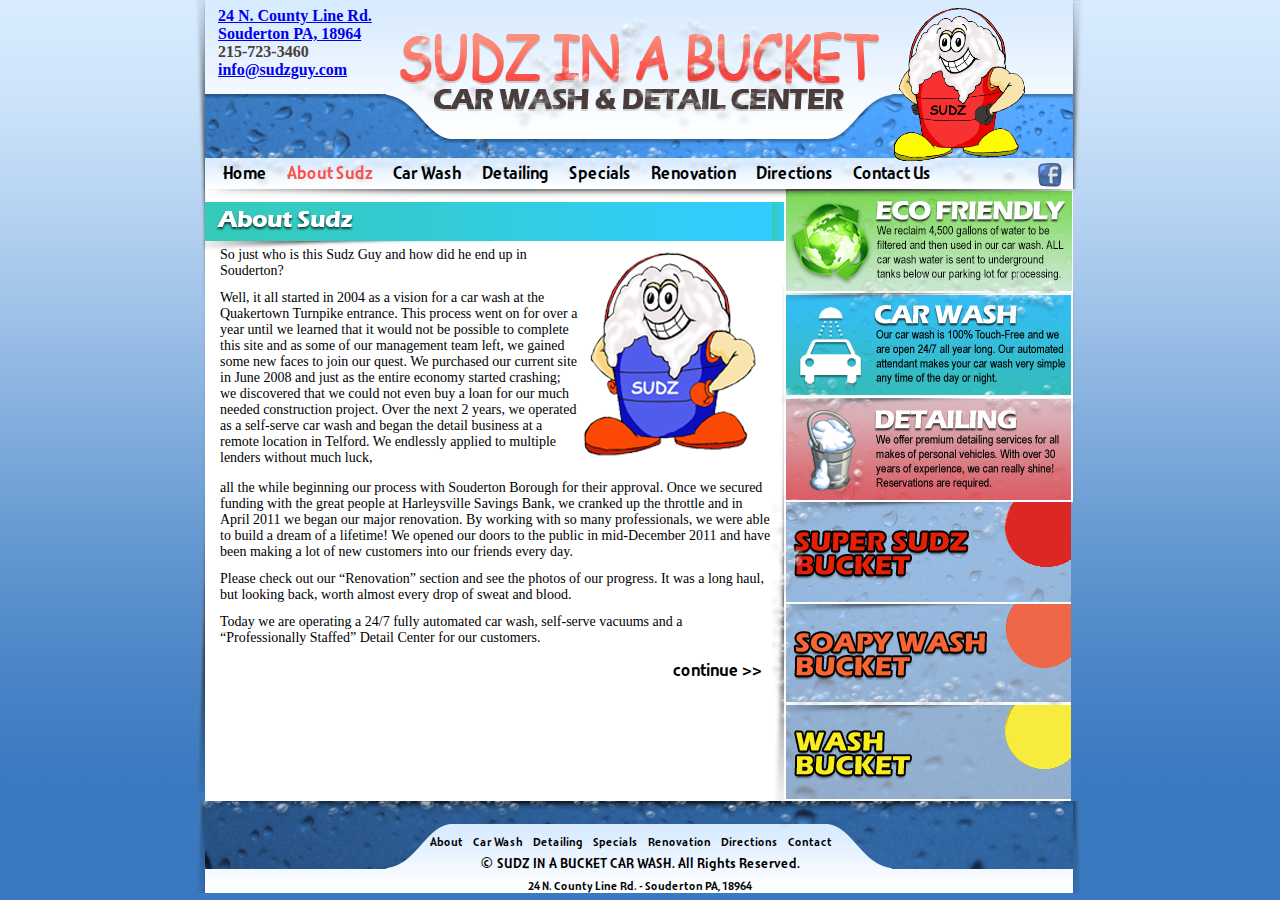
<file: aboutsudz.html>
<!DOCTYPE html PUBLIC "-//W3C//DTD XHTML 1.0 Transitional//EN" "http://www.w3.org/TR/xhtml1/DTD/xhtml1-transitional.dtd">
<html xmlns="http://www.w3.org/1999/xhtml">
<head>
<meta http-equiv="Content-Type" content="text/html; charset=utf-8" />
<title>SUDZ IN A BUCKET - CAR WASH AND DETAIL CENTER</title>
<style type="text/css">
<!--

-->
</style>
<link href="style.css" rel="stylesheet" type="text/css" />
<script src="http://ajax.googleapis.com/ajax/libs/jquery/1.7/jquery.min.js"></script>
</head>

<body>
<div class="wrapper">
  <div class="header">
    <div class="address"><a target="_blank" href="https://www.google.com/maps/place/Sudz+In+A+Bucket+Inc/@40.3148874,-75.3129109,15.87z/data=!4m12!1m6!3m5!1s0x0:0x9eddf6363a25c295!2sSudz+In+A+Bucket+Inc!8m2!3d40.315108!4d-75.3122!3m4!1s0x0:0x9eddf6363a25c295!8m2!3d40.315108!4d-75.3122">24 N. County Line Rd.<br />
      Souderton PA, 18964</a><br />
      215-723-3460<br />
    <a href="contactus.html">info@sudzguy.com</a></div>
  </div>
  <!---------end header---->
  <div class="nav">
    <div class="nav_but"><a href="index.html">Home</a></div>
    <div class="active">About Sudz</div>
    <div class="nav_but"><a href="carwash.html">Car Wash</a></div>
    <div class="nav_but"><a href="detailing.html">Detailing</a></div>
    <div class="nav_but"><a href="specials.html">Specials</a></div>
    <div class="nav_but"><a href="renovation.html">Renovation</a></div>
    <div class="nav_but"><a href="directions.html">Directions</a></div>
    <div class="nav_but"><a href="contactus.html">Contact Us</a></div>

    <div class="image"><a href="https://www.facebook.com/pages/Sudz-In-A-Bucket-Car-Wash/161962157245844" target="_blank"><img src="images/facebook-icon.png" border="0" /></a></div>
  </div>
  <!---------end nav---->
  <div class="image2"><img src="images/main_left.png" /></div>
  <div class="main_container">
    <div class="image2"><img src="images/about_heading.png" /></div>

    <div class="clear"></div>


    <div class="text">
      <div class="part2">
        <p>So just who is this Sudz Guy and how did he end up in Souderton?</p>
        <p>Well, it all started in 2004 as a vision for a car wash at the Quakertown Turnpike entrance. This process went on for over a year until we learned that it would not be possible to complete this site and as some of our management team left, we gained some new faces to join our quest. We purchased our current site in June 2008 and just as the entire economy started crashing; we discovered that we could not even buy a loan for our much needed construction project. Over the next 2 years, we operated as a self-serve car wash and began the detail business at a remote location in Telford. We endlessly applied to multiple lenders without much luck, </p>
      </div>

      <div class="image"><img src="images/sudz.png" class="rgt"/></div>

      <div class="clear">       all the while beginning our process with Souderton Borough for their approval. Once we secured funding with the great people at Harleysville Savings Bank, we cranked up the throttle and in April 2011 we began our major renovation. By working with so many professionals, we were able to build a dream of a lifetime! We opened our doors to the public in mid-December 2011 and have been making a lot of new customers into our friends every day. </div></p>
      <p>Please check out our “Renovation” section and see the photos of our progress. It was a long haul, but looking back, worth almost every drop of sweat and blood. </p>
      <p>Today we are operating a 24/7 fully automated car wash, self-serve vacuums and a “Professionally Staffed” Detail Center for our customers. </p>

      <div class="nav_but rgt"><a href="aboutsudz2.html">continue >></a></div>
    </div>

    </div>
  <div class="image2"><img src="images/main_right.png" width="14" /></div>

  <div class="rightnav">
    <div class="image2"><a href="ecofriendly.html"><img src="images/right_banner1.png" alt="Eco friendly" border="0" /></a></div>
    <div class="image2"><a href="carwash.html"><img src="images/right_banner2.png" alt="Car Wash" border="0" /></a></div>
    <div class="image2"><a href="detailing.html"><img src="images/right_banner3.png" alt="Detailing" border="0" /></a></div>
    <div class="image2"><img id="img_superwash_right" src="images/right_banner4.png" alt="Super Sudz Bucket" border="0" /><div id="superwash_right"></div></div>
    <div class="image2"><img id="img_soapywash_right" src="images/right_banner5.png" alt="Soapy Wash Bucket" border="0" /><div id="soapywash_right"></div></div>
    <div class="image2"><img id="img_basicwash_right" src="images/right_banner6.png" alt="Wash Bucket" border="0" /><div id="basicwash_right"></div></div>
  </div>





  <div class="footer">
    <div class="nav2">
    <div>

      <div class="nav_but2"><a href="aboutsudz.html">About </a></div>
    <div class="nav_but2"><a href="carwash.html">Car Wash</a></div>
    <div class="nav_but2"><a href="detailing.html">Detailing</a></div>
    <div class="nav_but2"><a href="specials.html">Specials</a></div>
    <div class="nav_but2"><a href="renovation.html">Renovation</a></div>
    <div class="nav_but2"><a href="directions.html">Directions</a></div>
    <div class="nav_but2"><a href="contactus.html">Contact</a></div>
    </div>
    </div>

    <div class="copy">
      © SUDZ IN A BUCKET CAR WASH. All Rights Reserved.
    </div>
    <div class="copy2">
     24 N. County Line Rd. - Souderton PA, 18964
    </a></div>
  </div>
</div>
<!---------end wrapper---->
<script src="js/spreadsheetParser.js"></script>
<script src="js/handlePrices_right.js"></script>
<script src="js/stylePrices_right.js"></script>
</body>
</html>
</file>
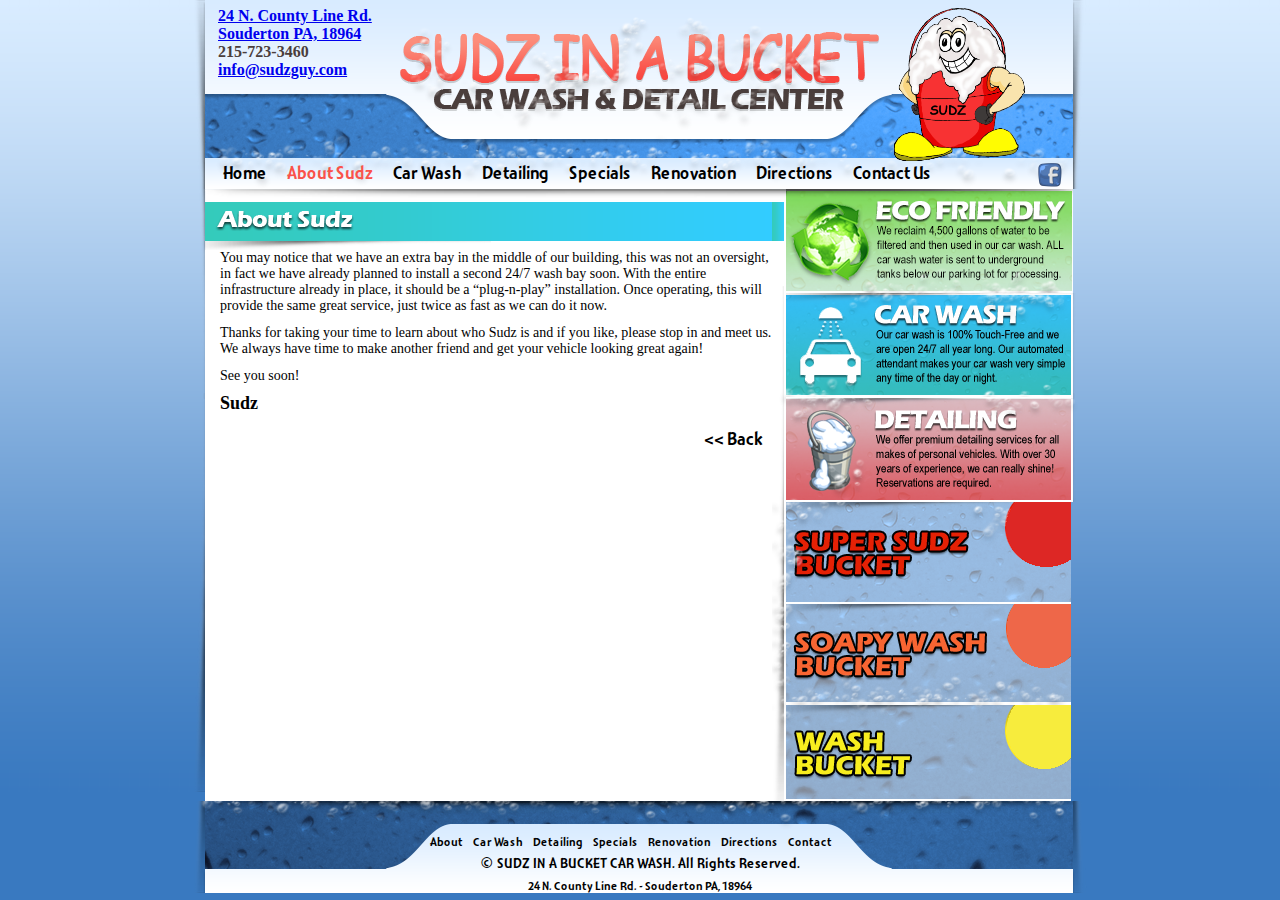
<file: aboutsudz2.html>
<!DOCTYPE html PUBLIC "-//W3C//DTD XHTML 1.0 Transitional//EN" "http://www.w3.org/TR/xhtml1/DTD/xhtml1-transitional.dtd">
<html xmlns="http://www.w3.org/1999/xhtml">
<head>
<meta http-equiv="Content-Type" content="text/html; charset=utf-8" />
<title>SUDZ IN A BUCKET - CAR WASH AND DETAIL CENTER</title>
<style type="text/css">
<!--

-->
</style>
<link href="style.css" rel="stylesheet" type="text/css" />
<script src="http://ajax.googleapis.com/ajax/libs/jquery/1.7/jquery.min.js"></script>
<style type="text/css">
<!--

-->
</style>
</head>

<body>
<div class="wrapper">
  <div class="header">
    <div class="address"><a target="_blank" href="https://www.google.com/maps/place/Sudz+In+A+Bucket+Inc/@40.3148874,-75.3129109,15.87z/data=!4m12!1m6!3m5!1s0x0:0x9eddf6363a25c295!2sSudz+In+A+Bucket+Inc!8m2!3d40.315108!4d-75.3122!3m4!1s0x0:0x9eddf6363a25c295!8m2!3d40.315108!4d-75.3122">24 N. County Line Rd.<br />
      Souderton PA, 18964</a><br />
      215-723-3460<br />
    <a href="contactus.html">info@sudzguy.com</a></div>
  </div>
  <!---------end header---->
  <div class="nav">
    <div class="nav_but"><a href="index.html">Home</a></div>
    <div class="active">About Sudz</div>
    <div class="nav_but"><a href="carwash.html">Car Wash</a></div>
    <div class="nav_but"><a href="detailing.html">Detailing</a></div>
    <div class="nav_but"><a href="specials.html">Specials</a></div>
    <div class="nav_but"><a href="renovation.html">Renovation</a></div>
    <div class="nav_but"><a href="directions.html">Directions</a></div>
    <div class="nav_but"><a href="contactus.html">Contact Us</a></div>

     <div class="image"><a href="https://www.facebook.com/pages/Sudz-In-A-Bucket-Car-Wash/161962157245844" target="_blank"><img src="images/facebook-icon.png" border="0" /></a></div>
  </div>
  <!---------end nav---->
  <div class="image2"><img src="images/main_left.png" /></div>
  <div class="main_container">
    <div class="image2"><img src="images/about_heading.png" /></div>

    <div class="clear"></div>


    <div class="text">
      <p>You may notice that we have an extra bay in the middle of our building, this was not an oversight, in fact we have already planned to install a second 24/7 wash bay soon. With the entire infrastructure already in place, it should be a “plug-n-play” installation. Once operating, this will provide the same great service, just twice as fast as we can do it now.</p>
      <p>Thanks for taking your time to learn about who Sudz is and if you like, please stop in and meet us. We always have time to make another friend and get your vehicle looking great again!</p>
      <p>See you soon!</p>
      <p class="style1">Sudz</p>
      <div class="nav_but rgt"><a href="aboutsudz.html">&lt;&lt; Back</a></div>
    </div>

    </div>
  <div class="image2"><img src="images/main_right.png" /></div>

  <div class="rightnav">
    <div class="image2"><a href="ecofriendly.html"><img src="images/right_banner1.png" alt="Eco friendly" border="0" /></a></div>
    <div class="image2"><a href="carwash.html"><img src="images/right_banner2.png" alt="Car Wash" border="0" /></a></div>
    <div class="image2"><a href="detailing.html"><img src="images/right_banner3.png" alt="Detailing" border="0" /></a></div>
    <div class="image2"><img id="img_superwash_right" src="images/right_banner4.png" alt="Super Sudz Bucket" border="0" /><div id="superwash_right"></div></div>
    <div class="image2"><img id="img_soapywash_right" src="images/right_banner5.png" alt="Soapy Wash Bucket" border="0" /><div id="soapywash_right"></div></div>
    <div class="image2"><img id="img_basicwash_right" src="images/right_banner6.png" alt="Wash Bucket" border="0" /><div id="basicwash_right"></div></div>
  </div>





  <div class="footer">
    <div class="nav2">

      <div class="nav_but2"><a href="aboutsudz.html">About </a></div>
    <div class="nav_but2"><a href="carwash.html">Car Wash</a></div>
    <div class="nav_but2"><a href="detailing.html">Detailing</a></div>
    <div class="nav_but2"><a href="specials.html">Specials</a></div>
    <div class="nav_but2"><a href="renovation.html">Renovation</a></div>
    <div class="nav_but2"><a href="directions.html">Directions</a></div>
    <div class="nav_but2"><a href="contactus.html">Contact</a></div>
    </div>

    <div class="copy">
      © SUDZ IN A BUCKET CAR WASH. All Rights Reserved.
    </div>
    <div class="copy2">
     24 N. County Line Rd. - Souderton PA, 18964
    </a></div>
  </div>
</div>
<!---------end wrapper---->
<script src="js/spreadsheetParser.js"></script>
<script src="js/handlePrices_right.js"></script>
<script src="js/stylePrices_right.js"></script>
</body>
</html>
</file>
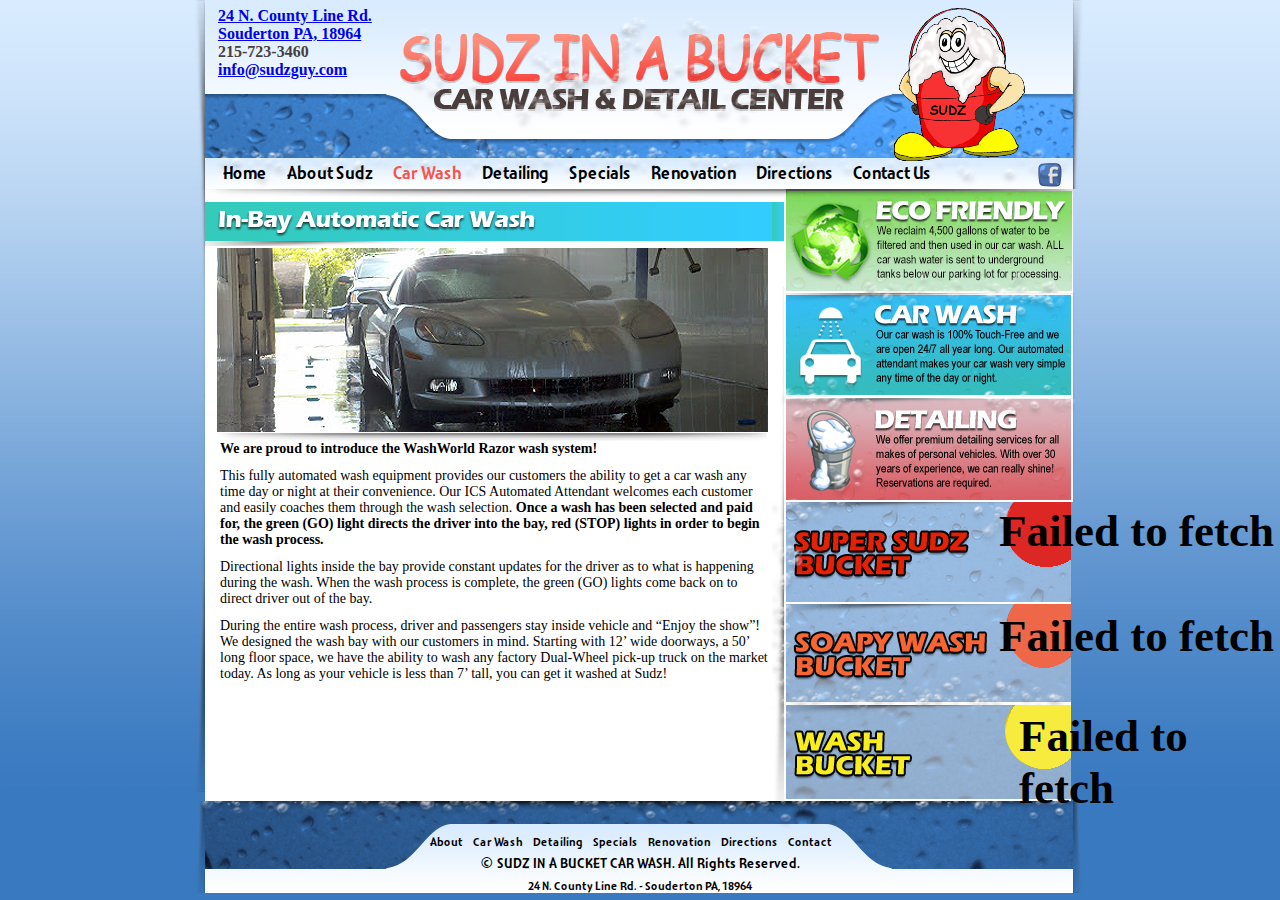
<file: carwash.html>
<!DOCTYPE html PUBLIC "-//W3C//DTD XHTML 1.0 Transitional//EN" "http://www.w3.org/TR/xhtml1/DTD/xhtml1-transitional.dtd">
<html xmlns="http://www.w3.org/1999/xhtml">
<head>
<meta http-equiv="Content-Type" content="text/html; charset=utf-8" />
<title>SUDZ IN A BUCKET - CAR WASH AND DETAIL CENTER</title>
<style type="text/css">
<!--

-->
</style>
<link href="style.css" rel="stylesheet" type="text/css" />
<script src="http://ajax.googleapis.com/ajax/libs/jquery/1.7/jquery.min.js"></script>
</head>

<body>
<div class="wrapper">
  <div class="header">
    <div class="address"><a target="_blank" href="https://www.google.com/maps/place/Sudz+In+A+Bucket+Inc/@40.3148874,-75.3129109,15.87z/data=!4m12!1m6!3m5!1s0x0:0x9eddf6363a25c295!2sSudz+In+A+Bucket+Inc!8m2!3d40.315108!4d-75.3122!3m4!1s0x0:0x9eddf6363a25c295!8m2!3d40.315108!4d-75.3122">24 N. County Line Rd.<br />
      Souderton PA, 18964</a><br />
      215-723-3460<br />
    <a href="contactus.html">info@sudzguy.com</a></div>
  </div>
  <!---------end header---->
  <div class="nav">
    <div class="nav_but"><a href="index.html">Home</a></div>
    <div class="nav_but"><a href="aboutsudz.html">About Sudz</a></div>
    <div class="active">Car Wash</div>
    <div class="nav_but"><a href="detailing.html">Detailing</a></div>
    <div class="nav_but"><a href="specials.html">Specials</a></div>
    <div class="nav_but"><a href="renovation.html">Renovation</a></div>
    <div class="nav_but"><a href="directions.html">Directions</a></div>
    <div class="nav_but"><a href="contactus.html">Contact Us</a></div>

     <div class="image"><a href="https://www.facebook.com/pages/Sudz-In-A-Bucket-Car-Wash/161962157245844" target="_blank"><img src="images/facebook-icon.png" border="0" /></a></div>
  </div>
  <!---------end nav---->
  <div class="image2"><img src="images/main_left.png" /></div>
  <div class="main_container">
    <div class="image2"><img src="images/carwash_heading.png" alt="In-Bay utomaticCar Was" /></div>

    <div class="clear"></div>


    <div class="image4"><img src="images/carwash_img.png" /></div>
    <div class="text">

      <p><strong>We are proud to introduce the WashWorld Razor wash system!</strong></p>
      <p>This fully automated wash equipment provides our customers the ability to get a car wash any time day or night at their convenience. Our ICS Automated Attendant welcomes each customer and easily coaches them through the wash selection. <strong>Once a wash has been selected and paid for, the green (GO) light directs the driver into the bay, red (STOP) lights in order to begin the wash process. </strong></p>
      <p>Directional lights inside the bay provide constant updates for the driver as to what is happening during the wash. When the wash process is complete, the green (GO) lights come back on to direct driver out of the bay.</p>
      <p>During the entire wash process, driver and passengers stay inside vehicle and “Enjoy the show”! <br />
        We designed the wash bay with our customers in mind. Starting with 12’ wide doorways, a 50’ long floor space, we have the ability to wash any factory Dual-Wheel pick-up truck on the market today. As long as your vehicle is less than 7’ tall, you can get it washed at Sudz!<br />
      </p>

    </div>

    </div>
  <div class="image2"><img src="images/main_right.png" /></div>

  <div class="rightnav">
    <div class="image2"><a href="ecofriendly.html"><img src="images/right_banner1.png" alt="Eco friendly" border="0" /></a></div>
    <div class="image2"><a href="carwash.html"><img src="images/right_banner2.png" alt="Car Wash" border="0" /></a></div>
    <div class="image2"><a href="detailing.html"><img src="images/right_banner3.png" alt="Detailing" border="0" /></a></div>
    <div class="image2"><img id="img_superwash_right" src="images/right_banner4.png" alt="Super Sudz Bucket" border="0" /><div id="superwash_right"></div></div>
    <div class="image2"><img id="img_soapywash_right" src="images/right_banner5.png" alt="Soapy Wash Bucket" border="0" /><div id="soapywash_right"></div></div>
    <div class="image2"><img id="img_basicwash_right" src="images/right_banner6.png" alt="Wash Bucket" border="0" /><div id="basicwash_right"></div></div>
  </div>





  <div class="footer">
    <div class="nav2">

      <div class="nav_but2"><a href="aboutsudz.html">About </a></div>
    <div class="nav_but2"><a href="carwash.html">Car Wash</a></div>
    <div class="nav_but2"><a href="detailing.html">Detailing</a></div>
    <div class="nav_but2"><a href="specials.html">Specials</a></div>
    <div class="nav_but2"><a href="renovation.html">Renovation</a></div>
    <div class="nav_but2"><a href="directions.html">Directions</a></div>
    <div class="nav_but2"><a href="contactus.html">Contact</a></div>
    </div>

    <div class="copy">
      © SUDZ IN A BUCKET CAR WASH. All Rights Reserved.
    </div>
    <div class="copy2">
     24 N. County Line Rd. - Souderton PA, 18964
    </a></div>
  </div>
</div>
<!---------end wrapper---->
<script src="js/spreadsheetParser.js"></script>
<script src="js/handlePrices_right.js"></script>
<script src="js/stylePrices_right.js"></script>
</body>
</html>
</file>
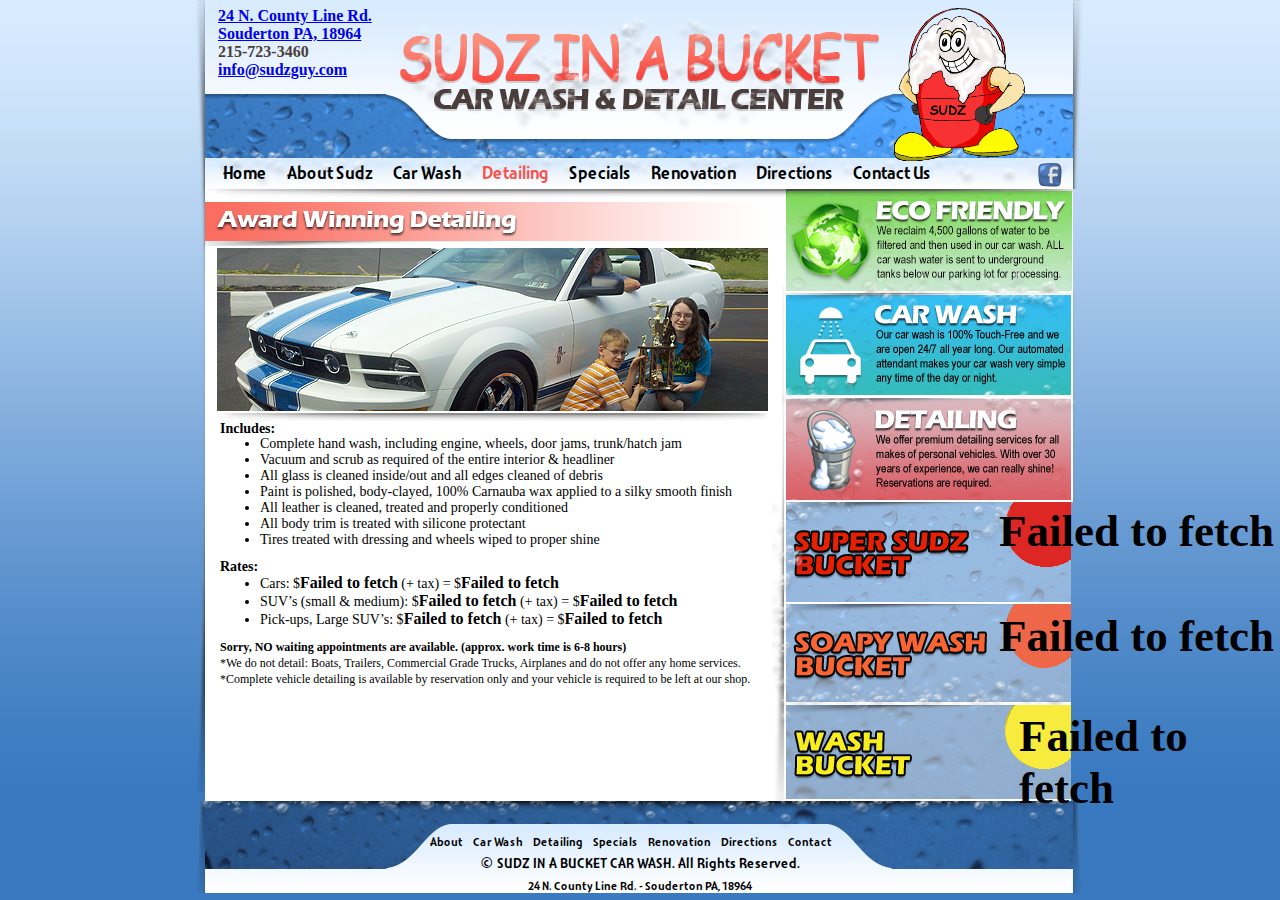
<file: detailing.html>
<!DOCTYPE html PUBLIC "-//W3C//DTD XHTML 1.0 Transitional//EN" "http://www.w3.org/TR/xhtml1/DTD/xhtml1-transitional.dtd">
<html xmlns="http://www.w3.org/1999/xhtml">
<head>
<meta http-equiv="Content-Type" content="text/html; charset=utf-8" />
<title>SUDZ IN A BUCKET - CAR WASH AND DETAIL CENTER</title>
<style type="text/css">
<!--

-->
</style>
<link href="style.css" rel="stylesheet" type="text/css" />
<script src="http://ajax.googleapis.com/ajax/libs/jquery/1.7/jquery.min.js"></script>
<style type="text/css">
<!--

-->
</style>
</head>

<body>
<div class="wrapper">
  <div class="header">
    <div class="address"><a target="_blank" href="https://www.google.com/maps/place/Sudz+In+A+Bucket+Inc/@40.3148874,-75.3129109,15.87z/data=!4m12!1m6!3m5!1s0x0:0x9eddf6363a25c295!2sSudz+In+A+Bucket+Inc!8m2!3d40.315108!4d-75.3122!3m4!1s0x0:0x9eddf6363a25c295!8m2!3d40.315108!4d-75.3122">24 N. County Line Rd.<br />
      Souderton PA, 18964</a><br />
      215-723-3460<br />
    <a href="contactus.html">info@sudzguy.com</a></div>
  </div>
  <!---------end header---->
  <div class="nav">
    <div class="nav_but"><a href="index.html">Home</a></div>
    <div class="nav_but"><a href="aboutsudz.html">About Sudz</a></div>
    <div class="nav_but"><a href="carwash.html">Car Wash</a></div>
    <div class="active">Detailing</div>
    <div class="nav_but"><a href="specials.html">Specials</a></div>
    <div class="nav_but"><a href="renovation.html">Renovation</a></div>
    <div class="nav_but"><a href="directions.html">Directions</a></div>
    <div class="nav_but"><a href="contactus.html">Contact Us</a></div>

     <div class="image"><a href="https://www.facebook.com/pages/Sudz-In-A-Bucket-Car-Wash/161962157245844" target="_blank"><img src="images/facebook-icon.png" border="0" /></a></div>
  </div>
  <!---------end nav---->
  <div class="image2"><img src="images/main_left.png" /></div>
  <div class="main_container">
    <div class="image2"><img src="images/detailing_heading.png" alt="In-Bay utomaticCar Was" /></div>

    <div class="clear"></div>


    <div class="image4"><img src="images/detailing_img.png" /></div>
    <div class="text">

      <p><strong>Includes:</strong>

      <ul>
        <li>Complete hand wash, including engine, wheels, door jams, trunk/hatch jam</li>
        <li>Vacuum and scrub as required of the entire interior &amp; headliner</li>
        <li>All glass is cleaned inside/out and all edges cleaned of debris</li>
        <li>Paint is polished, body-clayed, 100% Carnauba wax applied to a silky smooth finish</li>
        <li>All leather is cleaned, treated and properly conditioned</li>
        <li>All body trim is treated with silicone protectant</li>
        <li>Tires treated with dressing and wheels wiped to proper shine</li>
      </ul>
      <p><strong>Rates:</strong>

      <ul>
        <li>Cars: $<span class="detail_price" id="detail_small"></span> (+ tax) = $<span class="detail_price" id="detail_small_tax"></span></li>
        <li>SUV’s (small &amp; medium): $<span class="detail_price" id="detail_medium"></span> (+ tax) = $<span class="detail_price" id="detail_medium_tax"></span></li>
        <li>Pick-ups, Large SUV’s: $<span class="detail_price" id="detail_large"></span> (+ tax) = $<span class="detail_price" id="detail_large_tax"></span></li>
      </ul>
      <p><span class="style4"><strong>Sorry, NO waiting appointments are available. (approx. work time is 6-8 hours)</strong><br />
        *We do not detail: Boats, Trailers, Commercial Grade Trucks, Airplanes and do not offer any home services. <br />
        *Complete vehicle detailing is available by reservation only and your vehicle is required to be left at our shop.</span><br />
      </p>
    </div>

    </div>
  <div class="image2"><img src="images/main_right2.png" /></div>

  <div class="rightnav">
    <div class="image2"><a href="ecofriendly.html"><img src="images/right_banner1.png" alt="Eco friendly" border="0" /></a></div>
    <div class="image2"><a href="carwash.html"><img src="images/right_banner2.png" alt="Car Wash" border="0" /></a></div>
    <div class="image2"><a href="detailing.html"><img src="images/right_banner3.png" alt="Detailing" border="0" /></a></div>
    <div class="image2"><img id="img_superwash_right" src="images/right_banner4.png" alt="Super Sudz Bucket" border="0" /><div id="superwash_right"></div></div>
    <div class="image2"><img id="img_soapywash_right" src="images/right_banner5.png" alt="Soapy Wash Bucket" border="0" /><div id="soapywash_right"></div></div>
    <div class="image2"><img id="img_basicwash_right" src="images/right_banner6.png" alt="Wash Bucket" border="0" /><div id="basicwash_right"></div></div>
  </div>





  <div class="footer">
    <div class="nav2">

      <div class="nav_but2"><a href="aboutsudz.html">About </a></div>
    <div class="nav_but2"><a href="carwash.html">Car Wash</a></div>
    <div class="nav_but2"><a href="detailing.html">Detailing</a></div>
    <div class="nav_but2"><a href="specials.html">Specials</a></div>
    <div class="nav_but2"><a href="renovation.html">Renovation</a></div>
    <div class="nav_but2"><a href="directions.html">Directions</a></div>
    <div class="nav_but2"><a href="contactus.html">Contact</a></div>
    </div>

     <div class="copy">
      © SUDZ IN A BUCKET CAR WASH. All Rights Reserved.
    </div>
    <div class="copy2">
     24 N. County Line Rd. - Souderton PA, 18964
    </a></div>
  </div>
</div>
<!---------end wrapper---->
<script src="js/spreadsheetParser.js"></script>
<script src="js/handlePrices_right.js"></script>
<script src="js/stylePrices_right.js"></script>
<script src="js/handleDetailPrices.js"></script>
</body>
</html>
</file>
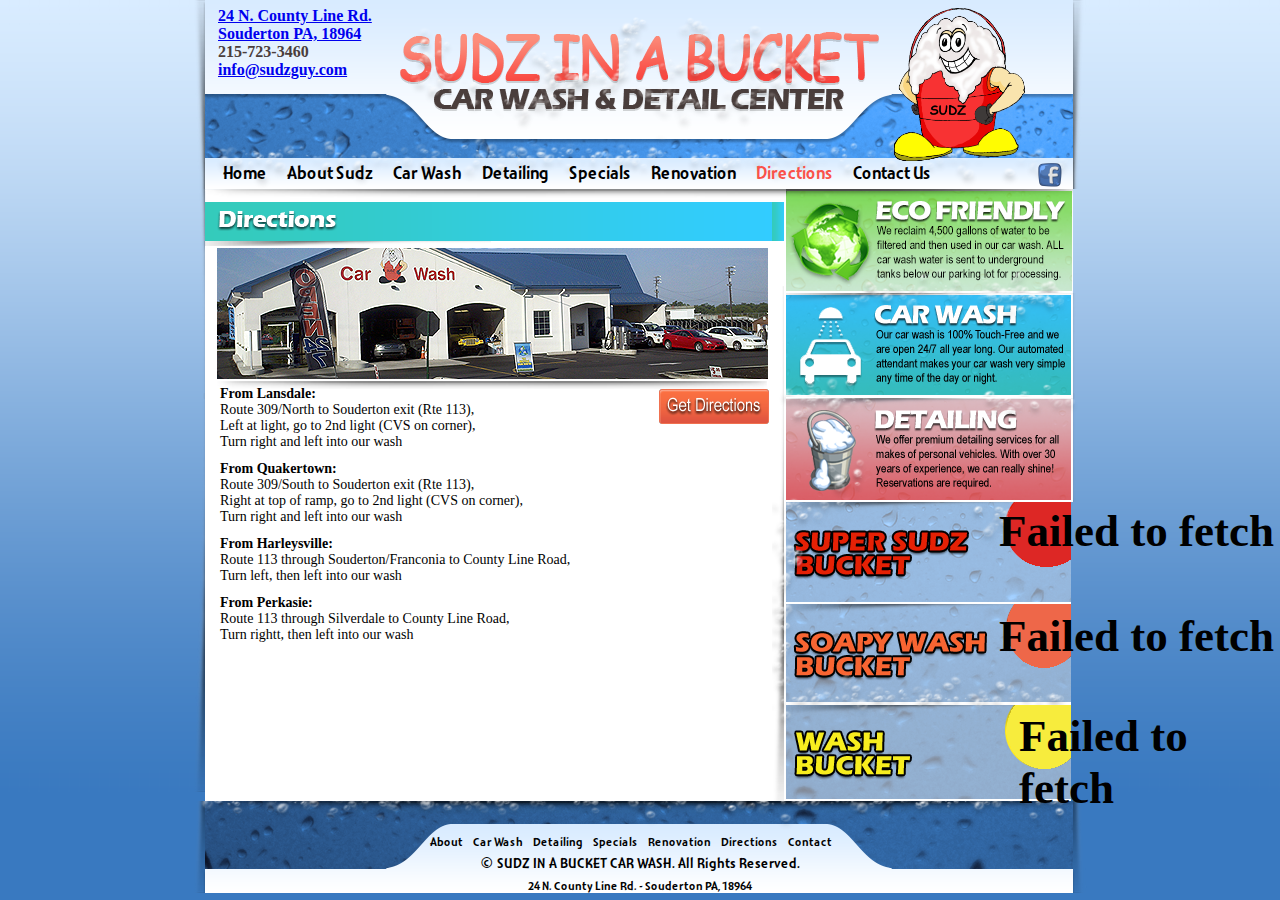
<file: directions.html>
<!DOCTYPE html PUBLIC "-//W3C//DTD XHTML 1.0 Transitional//EN" "http://www.w3.org/TR/xhtml1/DTD/xhtml1-transitional.dtd">
<html xmlns="http://www.w3.org/1999/xhtml">
<head>
<meta http-equiv="Content-Type" content="text/html; charset=utf-8" />
<title>SUDZ IN A BUCKET - CAR WASH AND DETAIL CENTER</title>
<style type="text/css">
<!--

-->
</style>
<link href="style.css" rel="stylesheet" type="text/css" />
<script src="http://ajax.googleapis.com/ajax/libs/jquery/1.7/jquery.min.js"></script>
</head>

<body>
<div class="wrapper">
  <div class="header">
    <div class="address"><a target="_blank" href="https://www.google.com/maps/place/Sudz+In+A+Bucket+Inc/@40.3148874,-75.3129109,15.87z/data=!4m12!1m6!3m5!1s0x0:0x9eddf6363a25c295!2sSudz+In+A+Bucket+Inc!8m2!3d40.315108!4d-75.3122!3m4!1s0x0:0x9eddf6363a25c295!8m2!3d40.315108!4d-75.3122">24 N. County Line Rd.<br />
      Souderton PA, 18964</a><br />
      215-723-3460<br />
    <a href="contactus.html">info@sudzguy.com</a></div>
  </div>
  <!---------end header---->
  <div class="nav">
    <div class="nav_but"><a href="index.html">Home</a></div>
    <div class="nav_but"><a href="aboutsudz.html">About Sudz</a></div>
    <div class="nav_but"><a href="carwash.html">Car Wash</a></div>
    <div class="nav_but"><a href="detailing.html">Detailing</a></div>
    <div class="nav_but"><a href="specials.html">Specials</a></div>
    <div class="nav_but"><a href="renovation.html">Renovation</a></div>
    <div class="active">Directions</div>
    <div class="nav_but"><a href="contactus.html">Contact Us</a></div>

    <div class="image"><a href="https://www.facebook.com/pages/Sudz-In-A-Bucket-Car-Wash/161962157245844" target="_blank"><img src="images/facebook-icon.png" border="0" /></a></div>
  </div>
  <!---------end nav---->
  <div class="image2"><img src="images/main_left.png" /></div>
  <div class="main_container">
    <div class="image2"><img src="images/directions_heading.png" alt="In-Bay utomaticCar Was" /></div>

    <div class="clear"></div>


    <div class="image4"><img src="images/directions_img.png" /></div>
    <div class="text">
      <div class="part2">
      <p><strong>From Lansdale:</strong><br />
        Route 309/North to Souderton exit (Rte 113),<br />
        Left at light, go to 2nd light (CVS on corner),<br />
        Turn right and left into our wash
      <p><strong>From Quakertown:</strong><br />
        Route 309/South to Souderton exit (Rte 113),<br />
        Right at top of ramp, go to 2nd light (CVS on corner),<br />
      Turn right and left into our wash</p>
      <p><strong>From Harleysville:</strong><br />
        Route 113 through Souderton/Franconia to County Line Road,<br />
      Turn left, then left into our wash</p>
      <p><strong>From Perkasie:</strong><br />
        Route 113 through Silverdale to County Line Road,<br />
        Turn rightt, then left into our wash<br />
      </p>
      </div>
      <div class="image5"><a href="https://www.google.com/maps/place/Sudz+In+A+Bucket+Inc/@40.3148874,-75.3129109,15.87z/data=!4m12!1m6!3m5!1s0x0:0x9eddf6363a25c295!2sSudz+In+A+Bucket+Inc!8m2!3d40.315108!4d-75.3122!3m4!1s0x0:0x9eddf6363a25c295!8m2!3d40.315108!4d-75.3122" target="_blank"><img src="images/getdirections.png" border="0" /></a></div>
    </div>

  </div>
  <div class="image2"><img src="images/main_right.png" /></div>

  <div class="rightnav">
    <div class="image2"><a href="ecofriendly.html"><img src="images/right_banner1.png" alt="Eco friendly" border="0" /></a></div>
    <div class="image2"><a href="carwash.html"><img src="images/right_banner2.png" alt="Car Wash" border="0" /></a></div>
    <div class="image2"><a href="detailing.html"><img src="images/right_banner3.png" alt="Detailing" border="0" /></a></div>
    <div class="image2"><img id="img_superwash_right" src="images/right_banner4.png" alt="Super Sudz Bucket" border="0" /><div id="superwash_right"></div></div>
    <div class="image2"><img id="img_soapywash_right" src="images/right_banner5.png" alt="Soapy Wash Bucket" border="0" /><div id="soapywash_right"></div></div>
    <div class="image2"><img id="img_basicwash_right" src="images/right_banner6.png" alt="Wash Bucket" border="0" /><div id="basicwash_right"></div></div>
  </div>





  <div class="footer">
    <div class="nav2">

      <div class="nav_but2"><a href="aboutsudz.html">About </a></div>
    <div class="nav_but2"><a href="carwash.html">Car Wash</a></div>
    <div class="nav_but2"><a href="detailing.html">Detailing</a></div>
    <div class="nav_but2"><a href="specials.html">Specials</a></div>
    <div class="nav_but2"><a href="renovation.html">Renovation</a></div>
    <div class="nav_but2"><a href="directions.html">Directions</a></div>
    <div class="nav_but2"><a href="contactus.html">Contact</a></div>
    </div>

    <div class="copy">
      © SUDZ IN A BUCKET CAR WASH. All Rights Reserved.
    </div>
    <div class="copy2">
     24 N. County Line Rd. - Souderton PA, 18964
    </a></div>
  </div>
</div>
<!---------end wrapper---->
<script src="js/spreadsheetParser.js"></script>
<script src="js/handlePrices_right.js"></script>
<script src="js/stylePrices_right.js"></script>
</body>
</html>
</file>
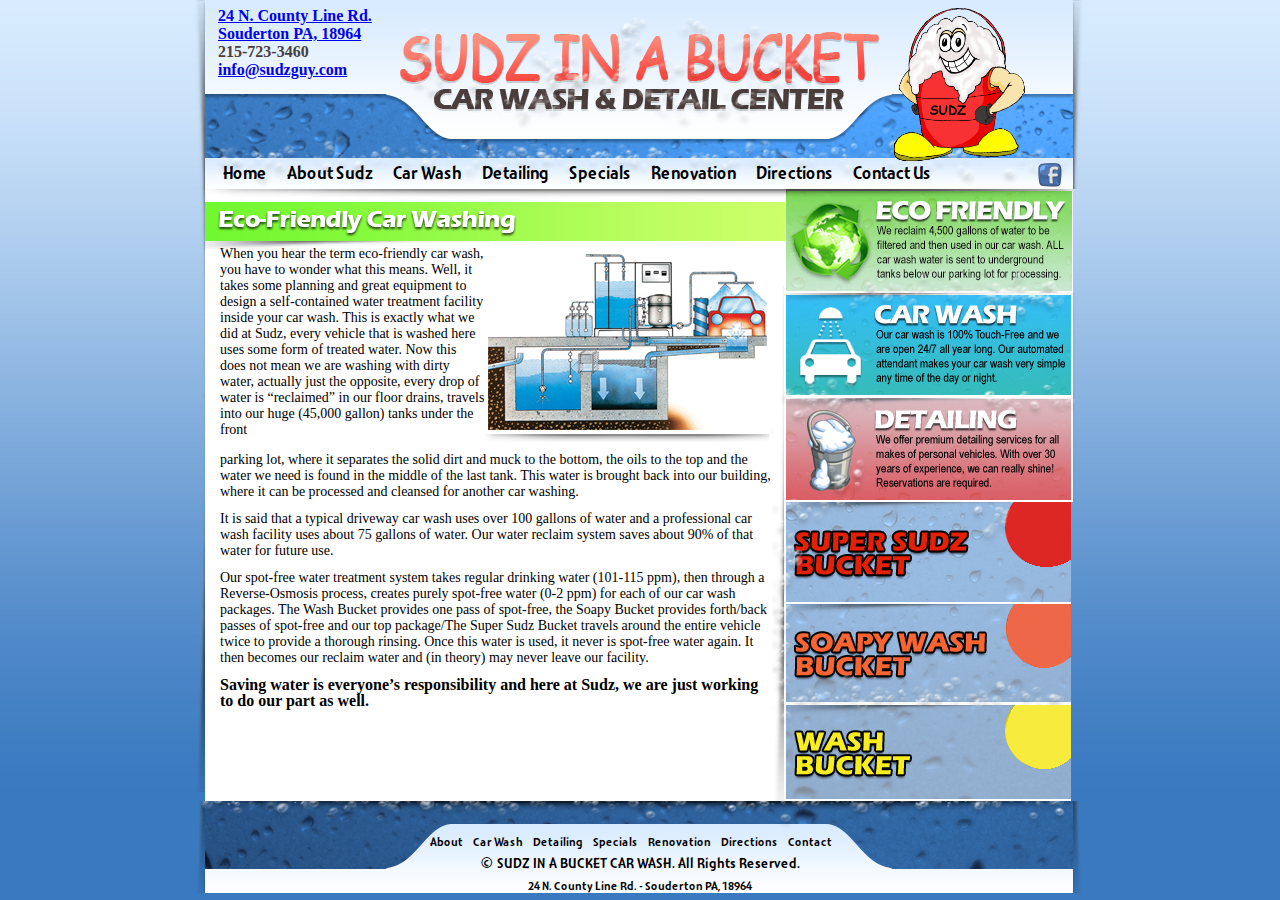
<file: ecofriendly.html>
<!DOCTYPE html PUBLIC "-//W3C//DTD XHTML 1.0 Transitional//EN" "http://www.w3.org/TR/xhtml1/DTD/xhtml1-transitional.dtd">
<html xmlns="http://www.w3.org/1999/xhtml">
<head>
<meta http-equiv="Content-Type" content="text/html; charset=utf-8" />
<title>SUDZ IN A BUCKET - CAR WASH AND DETAIL CENTER</title>
<style type="text/css">
<!--

-->
</style>
<link href="style.css" rel="stylesheet" type="text/css" />
<script src="http://ajax.googleapis.com/ajax/libs/jquery/1.7/jquery.min.js"></script>
<style type="text/css">
<!--

-->
</style>
</head>

<body>
<div class="wrapper">
  <div class="header">
    <div class="address"><a target="_blank" href="https://www.google.com/maps/place/Sudz+In+A+Bucket+Inc/@40.3148874,-75.3129109,15.87z/data=!4m12!1m6!3m5!1s0x0:0x9eddf6363a25c295!2sSudz+In+A+Bucket+Inc!8m2!3d40.315108!4d-75.3122!3m4!1s0x0:0x9eddf6363a25c295!8m2!3d40.315108!4d-75.3122">24 N. County Line Rd.<br />
      Souderton PA, 18964</a><br />
      215-723-3460<br />
    <a href="contactus.html">info@sudzguy.com</a></div>
  </div>
  <!---------end header---->
  <div class="nav">
    <div class="nav_but"><a href="index.html">Home</a></div>
    <div class="nav_but"><a href="aboutsudz.html">About Sudz</a></div>
    <div class="nav_but"><a href="carwash.html">Car Wash</a></div>
    <div class="nav_but"><a href="detailing.html">Detailing</a></div>
    <div class="nav_but"><a href="specials.html">Specials</a></div>
    <div class="nav_but"><a href="renovation.html">Renovation</a></div>
    <div class="nav_but"><a href="directions.html">Directions</a></div>
    <div class="nav_but"><a href="contactus.html">Contact Us</a></div>

    <div class="image"><a href="https://www.facebook.com/pages/Sudz-In-A-Bucket-Car-Wash/161962157245844" target="_blank"><img src="images/facebook-icon.png" border="0" /></a></div>
  </div>
  <!---------end nav---->
  <div class="image2"><img src="images/main_left.png" /></div>
  <div class="main_container">
    <div class="image2"><img src="images/ecofriendly_heading.png" /></div>

    <div class="clear"></div>


    <div class="text">
     <div class="part3">
      <p>When you hear the term eco-friendly car wash,
      you have to wonder what this means. Well, it
      takes some planning and great equipment to
      design a self-contained water treatment facility
      inside your car wash. This is exactly what we
      did at Sudz, every vehicle that is washed here
      uses some form of treated water. Now this
      does not mean we are washing with dirty
      water, actually just the opposite, every drop
      of water is “reclaimed” in our floor drains, travels
      into our huge (45,000 gallon) tanks under the front </p>
      </div>
      <div class="image"><img src="images/eco_img.png" class="rgt"/></div>
      <div class="clear">

      parking lot, where it separates the solid dirt and muck to the bottom, the oils to the top and the water we need is found in the middle of the last tank. This water is brought back into our building, where it can be processed and cleansed for another car washing. </p>
      <p>It is said that a typical driveway car wash uses over 100 gallons of water and a professional car wash facility uses about 75 gallons of water. Our water reclaim system saves about 90% of that water for future use. </div>
      <p>Our spot-free water treatment system takes regular drinking water (101-115 ppm), then through a Reverse-Osmosis process, creates purely spot-free water (0-2 ppm) for each of our car wash packages. The Wash Bucket provides one pass of spot-free, the Soapy Bucket provides forth/back passes of spot-free and our top package/The Super Sudz Bucket travels around the entire vehicle twice to provide a thorough rinsing. Once this water is used, it never is spot-free water again. It then becomes our reclaim water and (in theory) may never leave our facility.
      </p>
      <p class="style5">
      <strong>Saving water is everyone’s responsibility and here at Sudz, we are just working to do our part as well.</strong></p>
    </div>


  </div>
  <div class="image2"><img src="images/main_right3.png" /></div>

  <div class="rightnav">
    <div class="image2"><a href="ecofriendly.html"><img src="images/right_banner1.png" alt="Eco friendly" border="0" /></a></div>
    <div class="image2"><a href="carwash.html"><img src="images/right_banner2.png" alt="Car Wash" border="0" /></a></div>
    <div class="image2"><a href="detailing.html"><img src="images/right_banner3.png" alt="Detailing" border="0" /></a></div>
    <div class="image2"><img id="img_superwash_right" src="images/right_banner4.png" alt="Super Sudz Bucket" border="0" /><div id="superwash_right"></div></div>
    <div class="image2"><img id="img_soapywash_right" src="images/right_banner5.png" alt="Soapy Wash Bucket" border="0" /><div id="soapywash_right"></div></div>
    <div class="image2"><img id="img_basicwash_right" src="images/right_banner6.png" alt="Wash Bucket" border="0" /><div id="basicwash_right"></div></div>
  </div>





  <div class="footer">
    <div class="nav2">

      <div class="nav_but2"><a href="aboutsudz.html">About </a></div>
    <div class="nav_but2"><a href="carwash.html">Car Wash</a></div>
    <div class="nav_but2"><a href="detailing.html">Detailing</a></div>
    <div class="nav_but2"><a href="specials.html">Specials</a></div>
    <div class="nav_but2"><a href="renovation.html">Renovation</a></div>
    <div class="nav_but2"><a href="directions.html">Directions</a></div>
    <div class="nav_but2"><a href="contactus.html">Contact</a></div>
    </div>

    <div class="copy">
      © SUDZ IN A BUCKET CAR WASH. All Rights Reserved.
    </div>
    <div class="copy2">
     24 N. County Line Rd. - Souderton PA, 18964
    </a></div>

  </div>
</div>
<!---------end wrapper---->
<script src="js/spreadsheetParser.js"></script>
<script src="js/handlePrices_right.js"></script>
<script src="js/stylePrices_right.js"></script>
</body>
</html>
</file>
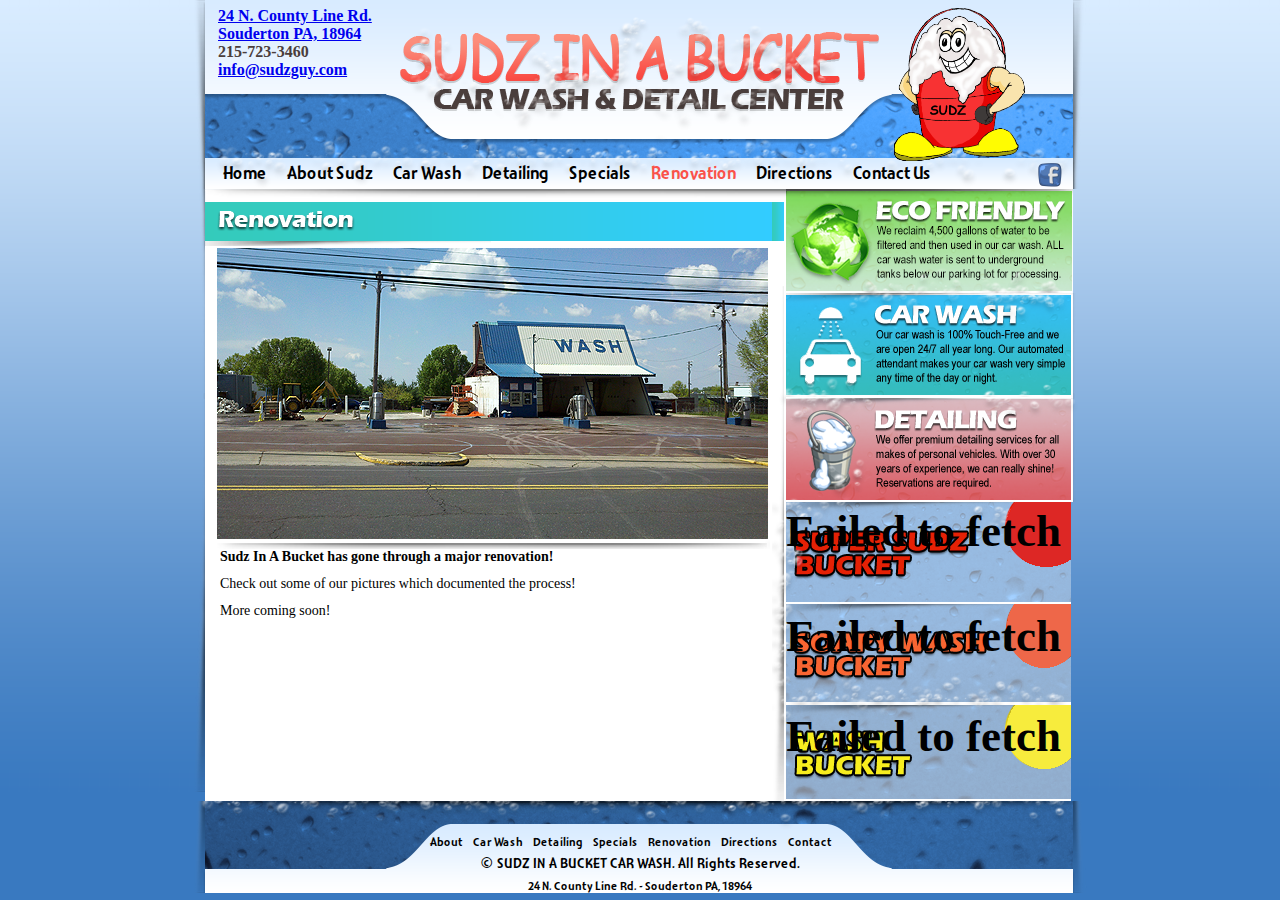
<file: renovation.html>
<!DOCTYPE html PUBLIC "-//W3C//DTD XHTML 1.0 Transitional//EN" "http://www.w3.org/TR/xhtml1/DTD/xhtml1-transitional.dtd">
<html xmlns="http://www.w3.org/1999/xhtml">
<head>
<meta http-equiv="Content-Type" content="text/html; charset=utf-8" />
<title>SUDZ IN A BUCKET - CAR WASH AND DETAIL CENTER</title>
<style type="text/css">
<!--

-->
</style>
<link href="style.css" rel="stylesheet" type="text/css" />
  <script src="http://ajax.googleapis.com/ajax/libs/jquery/1.7/jquery.min.js"></script>
  <script src="responsiveslides.min.js"></script>
  <script>
    jQuery(function() {

      // Slideshow 1
      $("#slides").responsiveSlides({ maxwidth:555 });


    });
  </script>
</head>

<body>
<div class="wrapper">
  <div class="header">
    <div class="address"><a target="_blank" href="https://www.google.com/maps/place/Sudz+In+A+Bucket+Inc/@40.3148874,-75.3129109,15.87z/data=!4m12!1m6!3m5!1s0x0:0x9eddf6363a25c295!2sSudz+In+A+Bucket+Inc!8m2!3d40.315108!4d-75.3122!3m4!1s0x0:0x9eddf6363a25c295!8m2!3d40.315108!4d-75.3122">24 N. County Line Rd.<br />
      Souderton PA, 18964</a><br />
      215-723-3460<br />
    <a href="contactus.html">info@sudzguy.com</a></div>
  </div>
  <!---------end header---->
  <div class="nav">
    <div class="nav_but"><a href="index.html">Home</a></div>
    <div class="nav_but"><a href="aboutsudz.html">About Sudz</a></div>
    <div class="nav_but"><a href="carwash.html">Car Wash</a></div>
    <div class="nav_but"><a href="detailing.html">Detailing</a></div>
    <div class="nav_but"><a href="specials.html">Specials</a></div>
    <div class="active">Renovation</div>
    <div class="nav_but"><a href="directions.html">Directions</a></div>
    <div class="nav_but"><a href="contactus.html">Contact Us</a></div>

   <div class="image"><a href="https://www.facebook.com/pages/Sudz-In-A-Bucket-Car-Wash/161962157245844" target="_blank"><img src="images/facebook-icon.png" border="0" /></a></div>
  </div>
  <!---------end nav---->
  <div class="image2"><img src="images/main_left.png" /></div>
  <div class="main_container">
    <div class="image2"><img src="images/renovation_heading.png" alt="In-Bay utomaticCar Was" /></div>

    <div class="clear"></div>

     <div class="image4"> <div id="slides">
      <img src="images/renovations_img.png" alt="Car wash" width="555" height="303" />
      <img src="images/renovations_img2.png" alt="Car wash" width="555" height="303" />
       <img src="images/renovations_img3.png" alt="Car wash" width="555" height="303" />
       <img src="images/renovations_img4.png" alt="Car wash" width="555" height="303" />
        <img src="images/renovations_img5.png" alt="Car wash" width="555" height="303" />
         <img src="images/renovations_img6.png" alt="Car wash" width="555" height="303" />
          <img src="images/renovations_img7.png" alt="Car wash" width="555" height="303" />
           <img src="images/renovations_img8.png" alt="Car wash" width="555" height="303" />
            <img src="images/renovations_img9.png" alt="Car wash" width="555" height="303" />
             <img src="images/renovations_img10.png" alt="Car wash" width="555" height="303" />
              <img src="images/renovations_img11.png" alt="Car wash" width="555" height="303" />
               <img src="images/renovations_img12.png" alt="Car wash" width="555" height="303" />
                <img src="images/renovations_img13.png" alt="Car wash" width="555" height="303" />
                 <img src="images/renovations_img14.png" alt="Car wash" width="555" height="303" />
                  <img src="images/renovations_img15.png" alt="Car wash" width="555" height="303" />
                   <img src="images/renovations_img16.png" alt="Car wash" width="555" height="303" />
                    <img src="images/renovations_img17.png" alt="Car wash" width="555" height="303" />
          </div>
     </div>
    <div class="text">
      <p><strong>Sudz In A Bucket has gone through a major renovation!</strong></p>
      <p>Check out some of our pictures which documented the process!</p>
      <p>More coming soon! </p>
    </div>

    </div>
  <div class="image2"><img src="images/main_right.png" /></div>

  <div class="rightnav">
   <div class="image2"><a href="ecofriendly.html"><img src="images/right_banner1.png" alt="Eco friendly" border="0" /></a></div>
    <div class="image2"><a href="carwash.html"><img src="images/right_banner2.png" alt="Car Wash" border="0" /></a></div>
    <div class="image2"><a href="detailing.html"><img src="images/right_banner3.png" alt="Detailing" border="0" /></a></div>
    <div class="image2"><img id="img_superwash_right" src="images/right_banner4.png" alt="Super Sudz Bucket" border="0" /><div id="superwash_right"></div></div>
    <div class="image2"><img id="img_soapywash_right" src="images/right_banner5.png" alt="Soapy Wash Bucket" border="0" /><div id="soapywash_right"></div></div>
    <div class="image2"><img id="img_basicwash_right" src="images/right_banner6.png" alt="Wash Bucket" border="0" /><div id="basicwash_right"></div></div>
  </div>





  <div class="footer">
    <div class="nav2">

      <div class="nav_but2"><a href="aboutsudz.html">About </a></div>
    <div class="nav_but2"><a href="carwash.html">Car Wash</a></div>
    <div class="nav_but2"><a href="detailing.html">Detailing</a></div>
    <div class="nav_but2"><a href="specials.html">Specials</a></div>
    <div class="nav_but2"><a href="renovation.html">Renovation</a></div>
    <div class="nav_but2"><a href="directions.html">Directions</a></div>
    <div class="nav_but2"><a href="contactus.html">Contact</a></div>
    </div>

     <div class="copy">
      © SUDZ IN A BUCKET CAR WASH. All Rights Reserved.
    </div>
    <div class="copy2">
     24 N. County Line Rd. - Souderton PA, 18964
    </a></div>
  </div>
</div>
<!---------end wrapper---->
<script src="js/spreadsheetParser.js"></script>
<script src="js/handlePrices_right.js"></script>
<script src="js/stylePrices_right.js"></script>
</body>
</html>
</file>
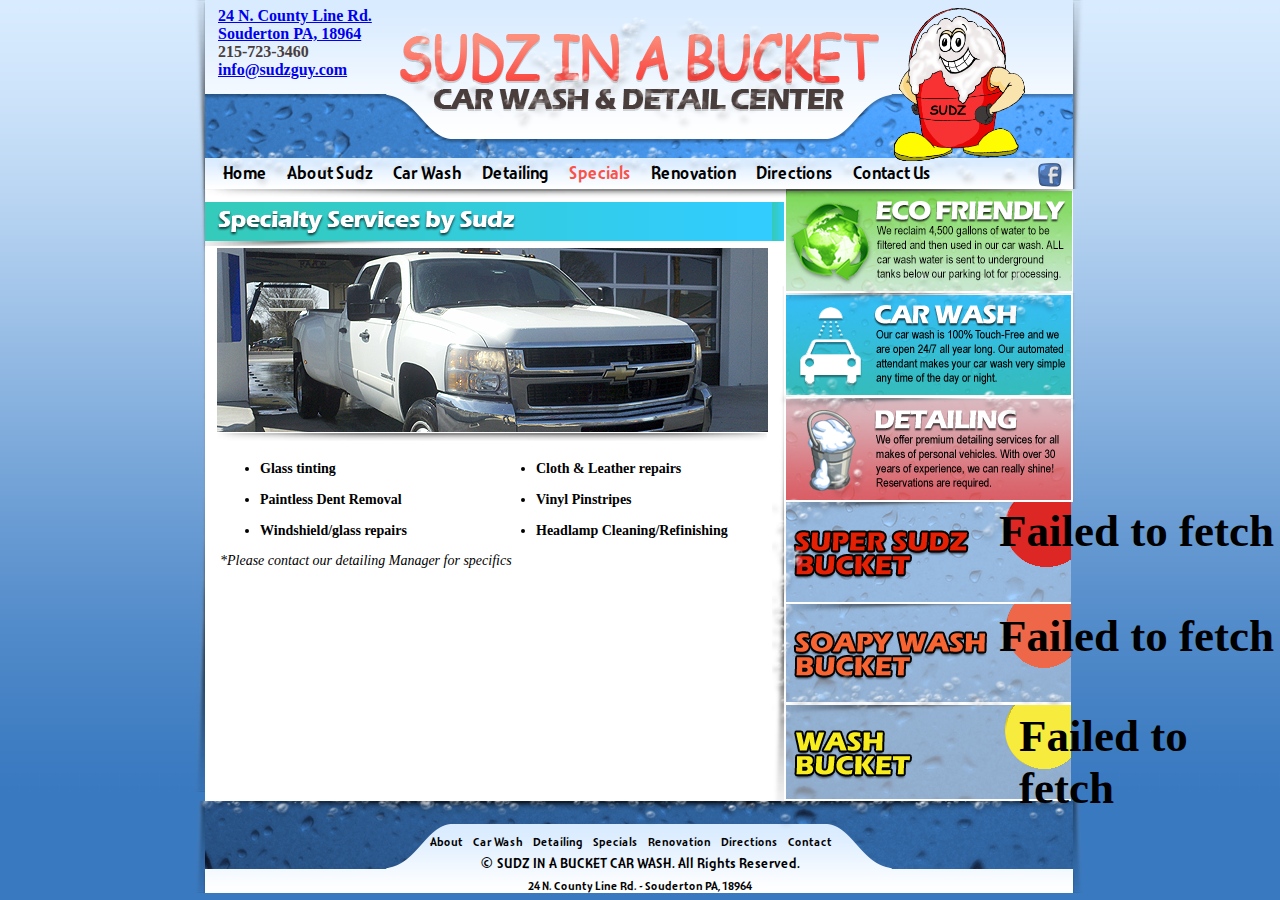
<file: specials.html>
<!DOCTYPE html PUBLIC "-//W3C//DTD XHTML 1.0 Transitional//EN" "http://www.w3.org/TR/xhtml1/DTD/xhtml1-transitional.dtd">
<html xmlns="http://www.w3.org/1999/xhtml">
<head>
<meta http-equiv="Content-Type" content="text/html; charset=utf-8" />
<title>SUDZ IN A BUCKET - CAR WASH AND DETAIL CENTER</title>
<style type="text/css">
<!--

-->
</style>
<link href="style.css" rel="stylesheet" type="text/css" />
<script src="http://ajax.googleapis.com/ajax/libs/jquery/1.7/jquery.min.js"></script>
</head>

<body>
<div class="wrapper">
  <div class="header">
    <div class="address"><a target="_blank" href="https://www.google.com/maps/place/Sudz+In+A+Bucket+Inc/@40.3148874,-75.3129109,15.87z/data=!4m12!1m6!3m5!1s0x0:0x9eddf6363a25c295!2sSudz+In+A+Bucket+Inc!8m2!3d40.315108!4d-75.3122!3m4!1s0x0:0x9eddf6363a25c295!8m2!3d40.315108!4d-75.3122">24 N. County Line Rd.<br />
      Souderton PA, 18964</a><br />
      215-723-3460<br />
    <a href="contactus.html">info@sudzguy.com</a></div>
  </div>
  <!---------end header---->
  <div class="nav">
    <div class="nav_but"><a href="index.html">Home</a></div>
    <div class="nav_but"><a href="aboutsudz.html">About Sudz</a></div>
    <div class="nav_but"><a href="carwash.html">Car Wash</a></div>
    <div class="nav_but"><a href="detailing.html">Detailing</a></div>
    <div class="active">Specials</div>
    <div class="nav_but"><a href="renovation.html">Renovation</a></div>
    <div class="nav_but"><a href="directions.html">Directions</a></div>
    <div class="nav_but"><a href="contactus.html">Contact Us</a></div>

    <div class="image"><a href="https://www.facebook.com/pages/Sudz-In-A-Bucket-Car-Wash/161962157245844" target="_blank"><img src="images/facebook-icon.png" border="0" /></a></div>
  </div>
  <!---------end nav---->
  <div class="image2"><img src="images/main_left.png" /></div>
  <div class="main_container">
    <div class="image2"><img src="images/special_heading.png" alt="In-Bay utomaticCar Was" /></div>

    <div class="clear"></div>


    <div class="image4"><img src="images/specials_img.png" /></div>
    <div class="text">

       <div class="part1"><ul>
        <li><strong>Glass tinting				</strong></li>
        <li><strong> Paintless Dent Removal			</strong></li>
        <li><strong>Windshield/glass repairs			</strong></li>
      </ul></div>
      <div class="part1"><ul>
        <li><strong>Cloth &amp; Leather repairs</strong></li>
        <li><strong> Vinyl Pinstripes</strong></li>
        <li> <strong>Headlamp Cleaning/Refinishing</strong></li>
      </ul>
      </div>
      <p><em>*Please contact our detailing Manager for specifics</em></p>
    </div>

    </div>
  <div class="image2"><img src="images/main_right.png" /></div>

  <div class="rightnav">
    <div class="image2"><a href="ecofriendly.html"><img src="images/right_banner1.png" alt="Eco friendly" border="0" /></a></div>
    <div class="image2"><a href="carwash.html"><img src="images/right_banner2.png" alt="Car Wash" border="0" /></a></div>
    <div class="image2"><a href="detailing.html"><img src="images/right_banner3.png" alt="Detailing" border="0" /></a></div>
    <div class="image2"><img id="img_superwash_right" src="images/right_banner4.png" alt="Super Sudz Bucket" border="0" /><div id="superwash_right"></div></div>
    <div class="image2"><img id="img_soapywash_right" src="images/right_banner5.png" alt="Soapy Wash Bucket" border="0" /><div id="soapywash_right"></div></div>
    <div class="image2"><img id="img_basicwash_right" src="images/right_banner6.png" alt="Wash Bucket" border="0" /><div id="basicwash_right"></div></div>
  </div>





  <div class="footer">
    <div class="nav2">

      <div class="nav_but2"><a href="aboutsudz.html">About </a></div>
    <div class="nav_but2"><a href="carwash.html">Car Wash</a></div>
    <div class="nav_but2"><a href="detailing.html">Detailing</a></div>
    <div class="nav_but2"><a href="specials.html">Specials</a></div>
    <div class="nav_but2"><a href="renovation.html">Renovation</a></div>
    <div class="nav_but2"><a href="directions.html">Directions</a></div>
    <div class="nav_but2"><a href="contactus.html">Contact </a></div>
    </div>

     <div class="copy">
      © SUDZ IN A BUCKET CAR WASH. All Rights Reserved.
    </div>
    <div class="copy2">
     24 N. County Line Rd. - Souderton PA, 18964
    </a></div>
  </div>
</div>
<!---------end wrapper---->
<script src="js/spreadsheetParser.js"></script>
<script src="js/handlePrices_right.js"></script>
<script src="js/stylePrices_right.js"></script>
</body>
</html>
</file>
<file: style.css>
@charset "utf-8";
/*Fonts*/
/* @font-face */
@font-face {
	font-family: 'Montara Gothic';
	src: url('fonts/Montara-Gothic.eot');
	src: local('Montara Gothic'), local('Montara Gothic'), url('fonts/Montara-Gothic.ttf') format('truetype');


	}




body {
	background-image: url(images/bg.png);
	background-repeat: repeat-x;
	margin-left: 0px;
	margin-top: 0px;
	margin-right: 0px;
	margin-bottom: 0px;
	background-color: #3979C0;
}

.wrapper {
	height: 792px;
	width: 894px;
	margin-right: auto;
	margin-left: auto;
}
.header {
	float: left;
	height: 158px;
	width: 894px;
	background-image: url(images/logo.png);
	background-repeat: no-repeat;
}
.address {
	float: left;
	margin-left: 25px;
	font-family: "Arial Narrow";
	font-size: 16px;
	color: #4a3e3c;
	font-weight: bold;
	margin-top: 7px;
}

.image2 {
	float: left;
}
.main_container {
	float: left;
	height: 612px;
	width: 567px;
	background-color: #FFFFFF;
}
.text {
	font-family: "Arial Narrow";
	font-size: 14px;
	color: #000000;
	margin-left: 15px;
}
.text p{
	line-height: 16px;
	margin-top: -3px;

}
.text ul{
	margin-top: -15px;
}
.part1 {
	float: left;
	width: 50%;
	margin-top: 20px;
}
.part1 ul{

}
.part1 li{
	padding-top: 15px;
}
.image3 {
	position: absolute;
	left: 739px;
	top: 241px;
}


.clear {
	clear: both;
}


.rightnav {
	float: left;
	width: 301px;
}
.homebottom {
	float: left;
	width: 894px;
}
.nav {
	float: left;
	height: 26px;
	width: 849px;
	background-image: url(images/navbg.png);
	background-repeat: no-repeat;
	padding-right: 25px;
	padding-left: 20px;
	padding-top: 5px;
}
.nav_but{
	font-family: 'Montara Gothic';
	font-size: 19px;
	color: #000000;
	text-decoration: none;
	float: left;
	height: auto;
	width: auto;
}
.nav_but a{
	font-family: 'Montara Gothic';
	font-size: 19px;
	color: #000000;
	text-decoration: none;
	float: left;
	height: auto;
	width: auto;
	margin-right: 10px;
	margin-left: 10px;
}
.nav_but a:hover{
	color: #FA524A;
	text-decoration: none;
}
.active{
	color: #FA524A;
	font-family: 'Montara Gothic';
	font-size: 19px;
	float: left;
	height: auto;
	width: auto;
	margin-right: 10px;
	margin-left: 10px;
}
.image {
	float: right;
}
.footer {
	background-image: url(images/footerbg.png);
	background-repeat: no-repeat;
	float: left;
	height: 58px;
	width: 894px;
	padding-top: 34px;
	text-align: center;
}
.nav2 {
	background-repeat: no-repeat;
	text-align: center;
	float: left;
	width: 659px;
	padding-left: 235px;
}
.center1{
	text-align: center;
	float: left;
	width: auto;
}
.nav_but2{
	font-size: 13px;
	color: #000000;
	text-decoration: none;
	float: left;
	height: auto;
	width: auto;
	font-family: 'Montara Gothic';
	letter-spacing: 0.05px;
}
.nav_but2 a{
	font-family: 'Montara Gothic', Arial;
	font-size: 13px;
	color: #000000;
	text-decoration: none;
	float: left;
	height: auto;
	width: auto;
	margin-right: 8px;
	margin-left: 2px;
	letter-spacing: 0.005px;
	font-weight: normal;
}
.copy {
	font-family: 'Montara Gothic';
	font-size: 15px;
	clear: both;
	padding-top: 5px;
}

.nav_but2 a:hover{
	color: #FA524A;
	text-decoration: none;
}
.rgt{
	float: right;
}
.style1 {
	font-size: 18px;
	font-weight: bold;
}
.style4 {font-size: 12px}
.image4 {
	float: left;
	margin-left: 10px;
}
.image5 {
	float: left;
	margin-left: 80px;

}
/***************** Contact Page/Contact Form *****************/
#contactForm p {
	margin-bottom:5px;
}
form#contact_form {
	margin-top: 20px;
}
form#contact_form .name {
	margin-bottom: 10px;

}
form#contact_form .email {
	margin-bottom: 10px;

}
form#contact_form p {
	margin-bottom:10px;
	font-style:italic;
}
form#contact_form .message {
	margin-bottom: 10px;
	float: left;


}
div#loader {
	margin-bottom:30px;
}
form#contact_form input[type="text"] {
	height: 20px;
	width: 400px;
	padding-top: 0;
	padding-bottom: 0px;
}
form#contact_form textarea {
	width: 400px;
}
form#contact_form label {
	font-size: 12px;
	font-weight:normal;
	color: #333333;
	font-family: Arial;
}
form#contact_form label span {
	color: #b7b9bb;
}
form#contact_form input[type="text"]:focus, form#contact_form input[type="text"]:hover, form#contact_form textarea:focus, form#contact_form textarea:hover, form#contact_form input[type="text"]:focus, form#contact_form input[type="text"]:hover, form#contact_form textarea:focus, form#contact_form textarea:hover {
	background-color:#9DE7FF;
}
form#contact_form input[type="text"], textarea {
	outline: none;
}
form#contact_form input[type="submit"] {
	-moz-border-radius: 5px;
	-webkit-border-radius: 5px;
	-khtml-border-radius: 5px;
	border-radius: 5px;
	color: white;
	border: none;
	height: 35px;
	cursor: pointer;
	margin-top:-10px;
	background-color: #636442;
	padding-top: 2px;
	padding-right: 12px;
	padding-bottom: 2px;
}
form#contact_form input[type="submit"]:hover {
	color:white;
	background: #3e3d22;
	text-decoration: none;
	/* CSS3 Transition */
	transition: background-color 0.2s ease-in-out;
	-moz-transition: background-color 0.2s ease-in-out;
	-webkit-transition: background-color 0.2s ease-in-out;
}
form#contact_form .p1 {
	margin-bottom: 10px;
	width: 90px;
}
form#contact_form .p2 {
	width: 450px;
	margin-bottom: 10px;
}
form#contact_form .p3 {
	width: 450px;
	float: left;
	margin-bottom: 10px;
	height: 100px;
}
.image6 {
	left: 639px;
	top: 245px;
}
.part2 {
	float: left;
	width: 65%;
}
.part3 {
	float: left;
	width: 48%;
}
.copy2 {
	font-family: "Montara Gothic";
	font-size: 13px;
	clear: both;
	padding-top: 5px;
	text-decoration: none;
}
.copy2 a{
	font-family: "Montara Gothic";
	font-size: 13px;
	clear: both;
	padding-top: 5px;
	color: #000000;
	text-decoration: none;
}
.style5 {
	font-size: 16px;
	margin-top: -10px;
}
#basicwash_right {
	position:absolute;
	font-size: 45px;
	font-weight: bold;
	top:710px;
}
#soapywash_right {
	position:absolute;
	font-size: 45px;
	font-weight: bold;
	top:610px;
}
#superwash_right {
	position:absolute;
	font-size: 45px;
	font-weight: bold;
	top:505px;
}
#basicwash {
	position:absolute;
	font-size: 50px;
	font-weight: bold;
	top:509px;
}
#soapywash {
	position:absolute;
	font-size: 50px;
	font-weight: bold;
	top:509px;
}
#superwash {
	position:absolute;
	font-size: 50px;
	font-weight: bold;
	top:509px;
}
.detail_price {
	font-weight: bold;
	font-size: 16px;
}
</file>
